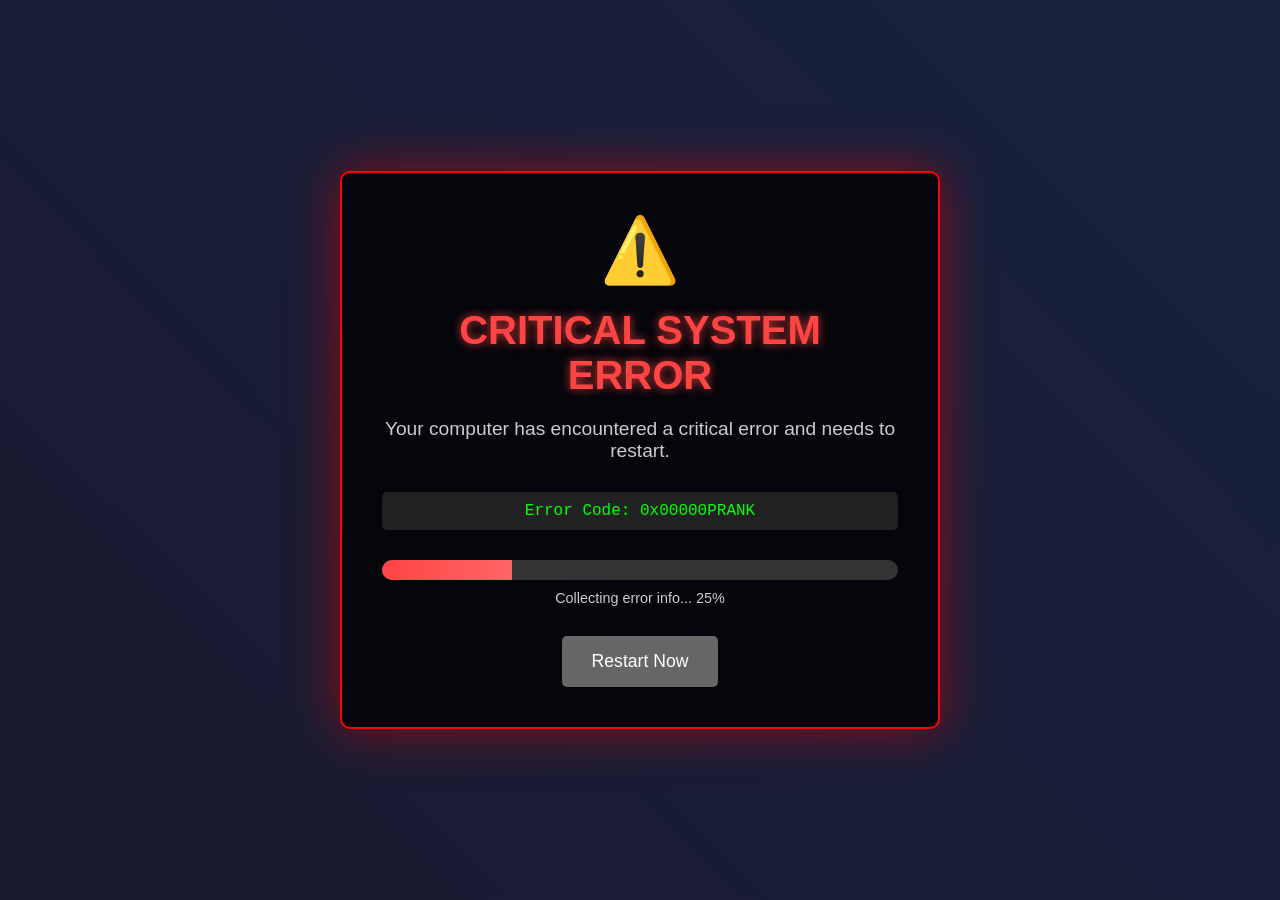
<file: index.html>
<!DOCTYPE html>
<html lang="en">
<head>
    <meta charset="UTF-8">
    <meta name="viewport" content="width=device-width, initial-scale=1.0">
    <title>System Error</title>
    <link rel="stylesheet" href="styles.css">
</head>
<body>
    <div id="error-screen" class="screen active">
        <div class="error-container">
            <div class="error-icon">⚠️</div>
            <h1>CRITICAL SYSTEM ERROR</h1>
            <p>Your computer has encountered a critical error and needs to restart.</p>
            <div class="error-code">Error Code: 0x00000PRANK</div>
            <div class="progress-container">
                <div class="progress-bar">
                    <div class="progress-fill"></div>
                </div>
                <div class="progress-text">Collecting error info... <span id="progress-percent">0%</span></div>
            </div>
            <button id="restart-btn" class="restart-button" disabled>Restart Now</button>
        </div>
    </div>

    <div id="loading-screen" class="screen">
        <div class="loading-container">
            <div class="loading-spinner"></div>
            <h2>Restarting...</h2>
            <div class="loading-bar">
                <div class="loading-fill"></div>
            </div>
        </div>
    </div>

    <div id="desktop-screen" class="screen">
        <div class="desktop">
            <div class="taskbar">
                <div class="start-button">Start</div>
                <div class="time" id="current-time"></div>
            </div>
            <div class="desktop-icons">
                <div class="icon" id="virus-icon">
                    <div class="icon-image">🦠</div>
                    <div class="icon-label">Totally_Safe_File.exe</div>
                </div>
                <div class="icon" id="crash-icon">
                    <div class="icon-image">💥</div>
                    <div class="icon-label">System_Crash.bat</div>
                </div>
            </div>
        </div>
    </div>

    <div id="popup-container"></div>
    <div id="cursor-trail"></div>

    <script src="script.js"></script>
<script defer src="https://static.cloudflareinsights.com/beacon.min.js/v8c78df7c7c0f484497ecbca7046644da1771523124516" integrity="sha512-8DS7rgIrAmghBFwoOTujcf6D9rXvH8xm8JQ1Ja01h9QX8EzXldiszufYa4IFfKdLUKTTrnSFXLDkUEOTrZQ8Qg==" data-cf-beacon='{"version":"2024.11.0","token":"4c6229722a6346bc8eb5cb0e5eae5d41","server_timing":{"name":{"cfCacheStatus":true,"cfEdge":true,"cfExtPri":true,"cfL4":true,"cfOrigin":true,"cfSpeedBrain":true},"location_startswith":null}}' crossorigin="anonymous"></script>
</body>
</html>
</file>
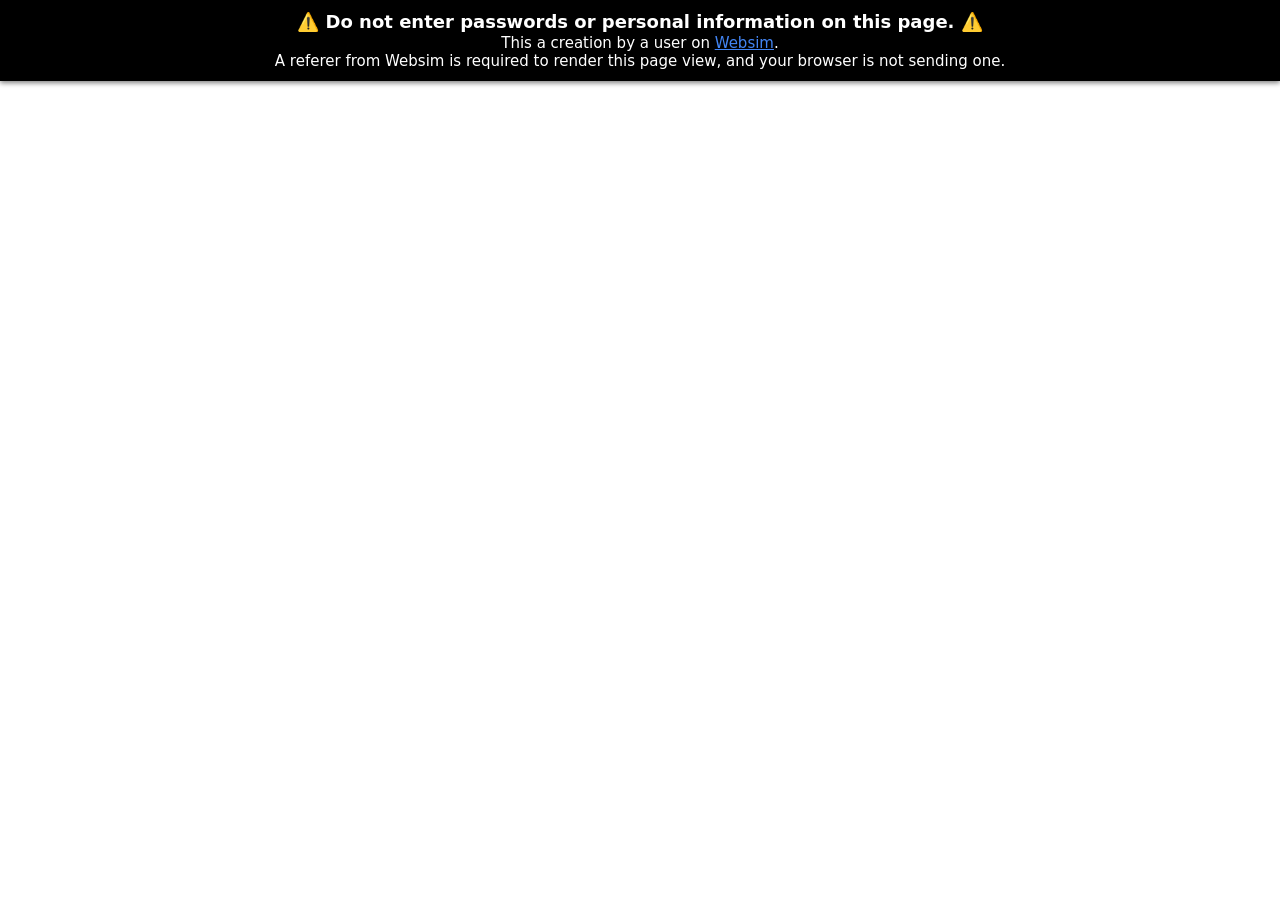
<file: index (1).html>
<html lang="en">
  <head>
    <meta charset="UTF-8" />

    <meta charset="utf-8" />
    <link rel="canonical" href="https://websim.com/@abandonedmuse/system-error" />
    <meta name="viewport" content="width=device-width, initial-scale=1" />

    <title>System Error</title>

    <style>
      html {
        font-size: 15px;
      }
      html,
      body {
        margin: 0;
        padding: 0;
        min-height: 100%;
        height: 100%;
        display: flex;
        flex-direction: column;
      }
      .warning {
        background: black;
        box-shadow: 0 2px 5px rgba(0, 0, 0, 0.5);
        padding: 0.75em;
        color: white;
        text-align: center;
        font-family: -apple-system, BlinkMacSystemFont, "Segoe UI (Custom)",
          Roboto, "Helvetica Neue", "Open Sans (Custom)", system-ui, sans-serif,
          "Apple Color Emoji", "Segoe UI Emoji";
        line-height: 1.2;
        font-size: 1rem;
        position: relative;
        z-index: 2;
      }
      .warning span {
        font-family: initial;
      }
      .warning h1 {
        font-size: 1.2rem;
        margin: 0;
      }
      .warning a {
        color: rgb(66 133 244);
      }
      .iframe-wrap {
        -webkit-box-flex: 1;
        -webkit-flex: 1 1 auto;
            -ms-flex: 1 1 auto;
                flex: 1 1 auto;
        height: 100%;
        position: relative;
        overflow: auto;
        -webkit-overflow-scrolling: touch;
      }
      .iframe {
        position: absolute;
        top: 0;
        left: 0;
        border: 0;
        display: block;
        width: 100%;
        height: 100%;
      }
      @media (max-width: 550px) {
        @supports (height: 100svh) {
          .iframe {
            height: calc(100svh - var(--cp-header-height-small));
          }
        }
      }
    </style>
  </head>

  <body class="">
    <div class="warning">
      <h1>
        <span>⚠️</span> Do not enter passwords or personal information on this
        page. <span>⚠️</span>
      </h1>
      This a creation by a user on
      <a href="https://websim.com/p/1rpcai1hfewn0oildv7f/2">Websim</a>.
      <br />
      A referer from Websim is required to render this page view, and your
      browser is not sending one.
      <br />
    </div>

    <div class="result-iframe-wrap" role="main">
      <iframe
        name="contentWindow"
        allow="accelerometer *; bluetooth *; camera *; encrypted-media *; display-capture *; geolocation *; gyroscope *; microphone *; midi *; clipboard-read *; clipboard-write *; serial *; xr-spatial-tracking *; fullscreen *; payment *"
        class="iframe"
        src="https://1rpcai1hfewn0oildv7f.c.websim.com/index%20(1).html?v=2&t=1774905589778"
      ></iframe>
    </div>
  </body>
</html>
</file>
<file: styles.css>
* {
    margin: 0;
    padding: 0;
    box-sizing: border-box;
}

body {
    font-family: 'Segoe UI', Tahoma, Geneva, Verdana, sans-serif;
    background: #000;
    color: #fff;
    overflow: hidden;
    cursor: none;
}

.screen {
    position: fixed;
    top: 0;
    left: 0;
    width: 100vw;
    height: 100vh;
    display: none;
    justify-content: center;
    align-items: center;
}

.screen.active {
    display: flex;
}

/* Error Screen */
#error-screen {
    background: linear-gradient(45deg, #1a1a2e, #16213e);
}

.error-container {
    text-align: center;
    max-width: 600px;
    padding: 40px;
    background: rgba(0, 0, 0, 0.8);
    border-radius: 10px;
    border: 2px solid #ff0000;
    box-shadow: 0 0 50px rgba(255, 0, 0, 0.5);
}

.error-icon {
    font-size: 4rem;
    margin-bottom: 20px;
    animation: pulse 2s infinite;
}

@keyframes pulse {
    0%, 100% { transform: scale(1); }
    50% { transform: scale(1.1); }
}

.error-container h1 {
    color: #ff4444;
    font-size: 2.5rem;
    margin-bottom: 20px;
    text-shadow: 0 0 10px rgba(255, 68, 68, 0.8);
}

.error-container p {
    font-size: 1.2rem;
    margin-bottom: 30px;
    color: #ccc;
}

.error-code {
    font-family: 'Courier New', monospace;
    background: #222;
    padding: 10px;
    border-radius: 5px;
    margin-bottom: 30px;
    color: #00ff00;
}

.progress-container {
    margin-bottom: 30px;
}

.progress-bar {
    width: 100%;
    height: 20px;
    background: #333;
    border-radius: 10px;
    overflow: hidden;
    margin-bottom: 10px;
}

.progress-fill {
    height: 100%;
    background: linear-gradient(90deg, #ff4444, #ff6666);
    width: 0%;
    transition: width 0.3s ease;
    animation: progress-glow 2s infinite;
}

@keyframes progress-glow {
    0%, 100% { box-shadow: 0 0 10px rgba(255, 68, 68, 0.5); }
    50% { box-shadow: 0 0 20px rgba(255, 68, 68, 1); }
}

.progress-text {
    color: #ccc;
    font-size: 0.9rem;
}

.restart-button {
    background: #ff4444;
    color: #fff;
    border: none;
    padding: 15px 30px;
    font-size: 1.1rem;
    border-radius: 5px;
    cursor: pointer;
    transition: all 0.3s ease;
}

.restart-button:hover:not(:disabled) {
    background: #ff6666;
    transform: translateY(-2px);
    box-shadow: 0 5px 15px rgba(255, 68, 68, 0.4);
}

.restart-button:disabled {
    background: #666;
    cursor: not-allowed;
}

/* Loading Screen */
#loading-screen {
    background: #000;
    flex-direction: column;
}

.loading-container {
    text-align: center;
}

.loading-spinner {
    width: 80px;
    height: 80px;
    border: 4px solid #333;
    border-top: 4px solid #00ff00;
    border-radius: 50%;
    animation: spin 1s linear infinite;
    margin: 0 auto 30px;
}

@keyframes spin {
    0% { transform: rotate(0deg); }
    100% { transform: rotate(360deg); }
}

.loading-container h2 {
    margin-bottom: 30px;
    font-size: 2rem;
}

.loading-bar {
    width: 400px;
    height: 10px;
    background: #333;
    border-radius: 5px;
    overflow: hidden;
    margin: 0 auto;
}

.loading-fill {
    height: 100%;
    background: linear-gradient(90deg, #00ff00, #44ff44);
    width: 0%;
    transition: width 0.5s ease;
}

/* Desktop Screen */
#desktop-screen {
    background: linear-gradient(135deg, #667eea 0%, #764ba2 100%);
    justify-content: flex-start;
    align-items: flex-start;
}

.desktop {
    width: 100%;
    height: 100%;
    position: relative;
}

.taskbar {
    position: absolute;
    bottom: 0;
    left: 0;
    right: 0;
    height: 50px;
    background: rgba(0, 0, 0, 0.8);
    display: flex;
    align-items: center;
    justify-content: space-between;
    padding: 0 20px;
}

.start-button {
    background: #0078d4;
    padding: 10px 20px;
    border-radius: 3px;
    cursor: pointer;
    transition: background 0.3s ease;
}

.start-button:hover {
    background: #106ebe;
}

.time {
    font-size: 0.9rem;
}

.desktop-icons {
    position: absolute;
    top: 50px;
    left: 50px;
    display: flex;
    flex-direction: column;
    gap: 30px;
}

.icon {
    width: 80px;
    text-align: center;
    cursor: pointer;
    transition: transform 0.3s ease;
}

.icon:hover {
    transform: scale(1.1);
}

.icon-image {
    font-size: 3rem;
    margin-bottom: 5px;
}

.icon-label {
    font-size: 0.8rem;
    color: #fff;
    text-shadow: 1px 1px 2px rgba(0, 0, 0, 0.7);
}

/* Popup Styles */
.popup {
    position: fixed;
    background: #fff;
    color: #000;
    border: 2px solid #000;
    padding: 20px;
    border-radius: 5px;
    box-shadow: 0 5px 15px rgba(0, 0, 0, 0.3);
    z-index: 1000;
    min-width: 300px;
    animation: popup-appear 0.3s ease;
}

@keyframes popup-appear {
    0% { transform: scale(0.8); opacity: 0; }
    100% { transform: scale(1); opacity: 1; }
}

.popup-header {
    background: #0078d4;
    color: #fff;
    padding: 5px 10px;
    margin: -20px -20px 15px -20px;
    display: flex;
    justify-content: space-between;
    align-items: center;
}

.popup-close {
    background: #ff4444;
    color: #fff;
    border: none;
    padding: 2px 8px;
    cursor: pointer;
    border-radius: 3px;
}

.popup-content {
    margin-bottom: 15px;
}

.popup-buttons {
    text-align: right;
}

.popup-button {
    background: #ddd;
    border: 1px solid #999;
    padding: 5px 15px;
    margin-left: 10px;
    cursor: pointer;
    border-radius: 3px;
}

.popup-button:hover {
    background: #ccc;
}

/* Cursor Trail */
.cursor-dot {
    position: fixed;
    width: 10px;
    height: 10px;
    background: #ff4444;
    border-radius: 50%;
    pointer-events: none;
    z-index: 9999;
    animation: cursor-fade 1s ease-out forwards;
}

@keyframes cursor-fade {
    0% { opacity: 1; transform: scale(1); }
    100% { opacity: 0; transform: scale(0.5); }
}

/* Glitch Effect */
.glitch {
    animation: glitch-anim 0.3s infinite;
}

@keyframes glitch-anim {
    0% { transform: translate(0); }
    20% { transform: translate(-2px, 2px); }
    40% { transform: translate(-2px, -2px); }
    60% { transform: translate(2px, 2px); }
    80% { transform: translate(2px, -2px); }
    100% { transform: translate(0); }
}

/* Responsive */
@media (max-width: 768px) {
    .error-container {
        max-width: 90%;
        padding: 20px;
    }
    
    .error-container h1 {
        font-size: 1.8rem;
    }
    
    .loading-bar {
        width: 300px;
    }
    
    .desktop-icons {
        top: 20px;
        left: 20px;
    }
}
</file>
